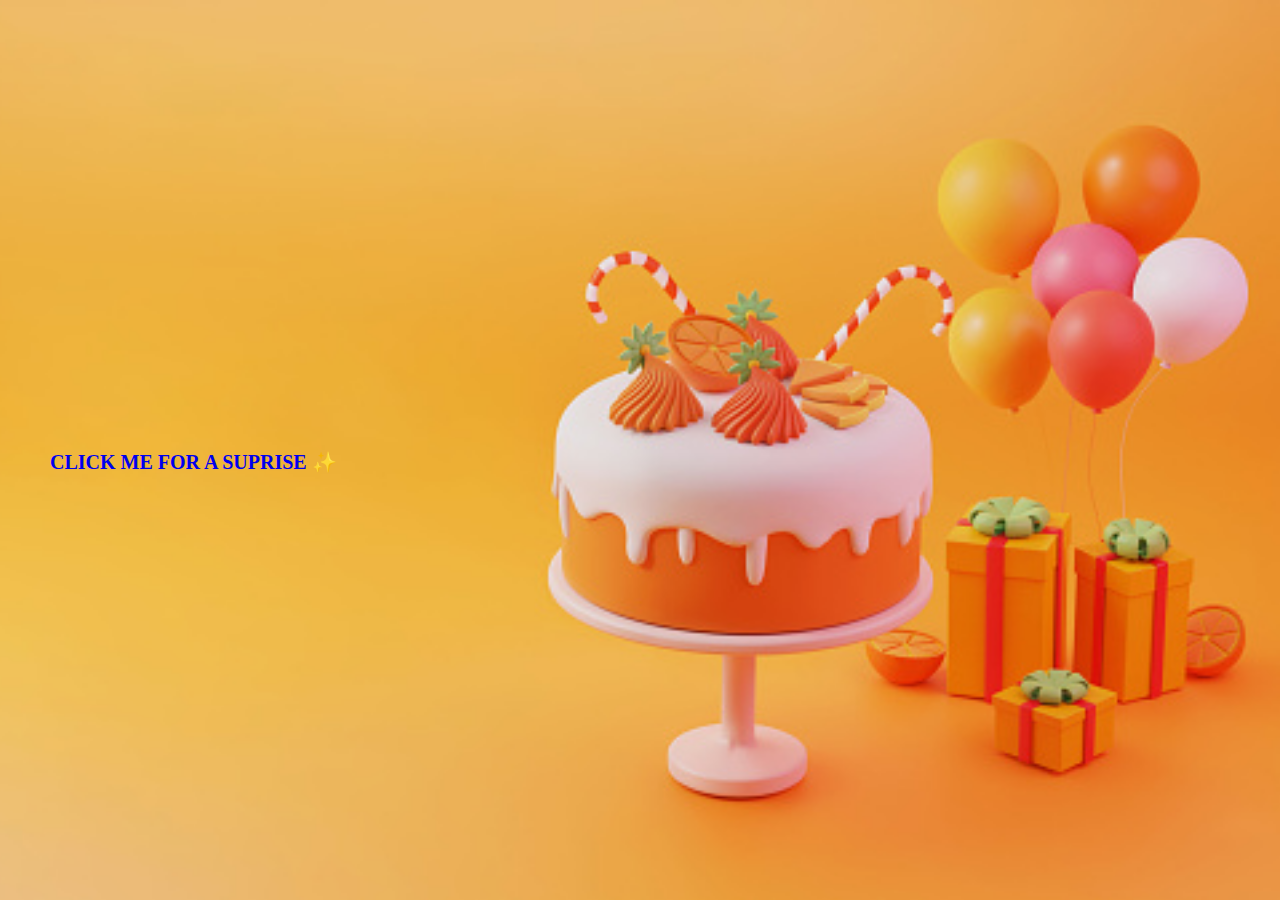
<file: index.html>
<!DOCTYPE html>
<html lang="en">

<head>
    <meta charset="UTF-8">
    <meta http-equiv="X-UA-Compatible" content="IE=edge">
    <meta name="viewport" content="width=device-width, initial-scale=1.0">
    <title>GIFT BOX</title>
    <link rel="stylesheet" href='birthday.css'>
    <link rel="icon" href="download.jfif" type="image/icon type">
</head>

<body>

    <a href="cake.html">CLICK ME FOR A SUPRISE &#10024;</a>




</body>

</html>
</file>
<file: birthday.css>
body{
    height: 100vh;
    background-image:url(download\(2\).jpg) ;
    background-size: cover;
    background-position: right;
    margin: 0 auto;
}

a{  position: relative;
    top:50%;
    margin-left: 50px;
    text-decoration: none;
    font-weight: 900;
    font-size:20px;
    animation: circle 2s infinite;
    transition: 1s linear;
    
}
@keyframes circle{
    0%{color:red;}
    14%{color: white;}
    28%{color: rgb(0, 255, 115);}
    42%{color: cyan;} 
    57%{color: blue;}
    71%{color: indigo;}
    89%{color: #f72585;} 
    100%{color: #ff03fd ;}
    0%{font-size:20px;}
    25%{font-size:22.5px;}
    50%{font-size:25px;}
    75%{font-size:27.5px;} 
    100%{font-size:30px;}
}
</file>
